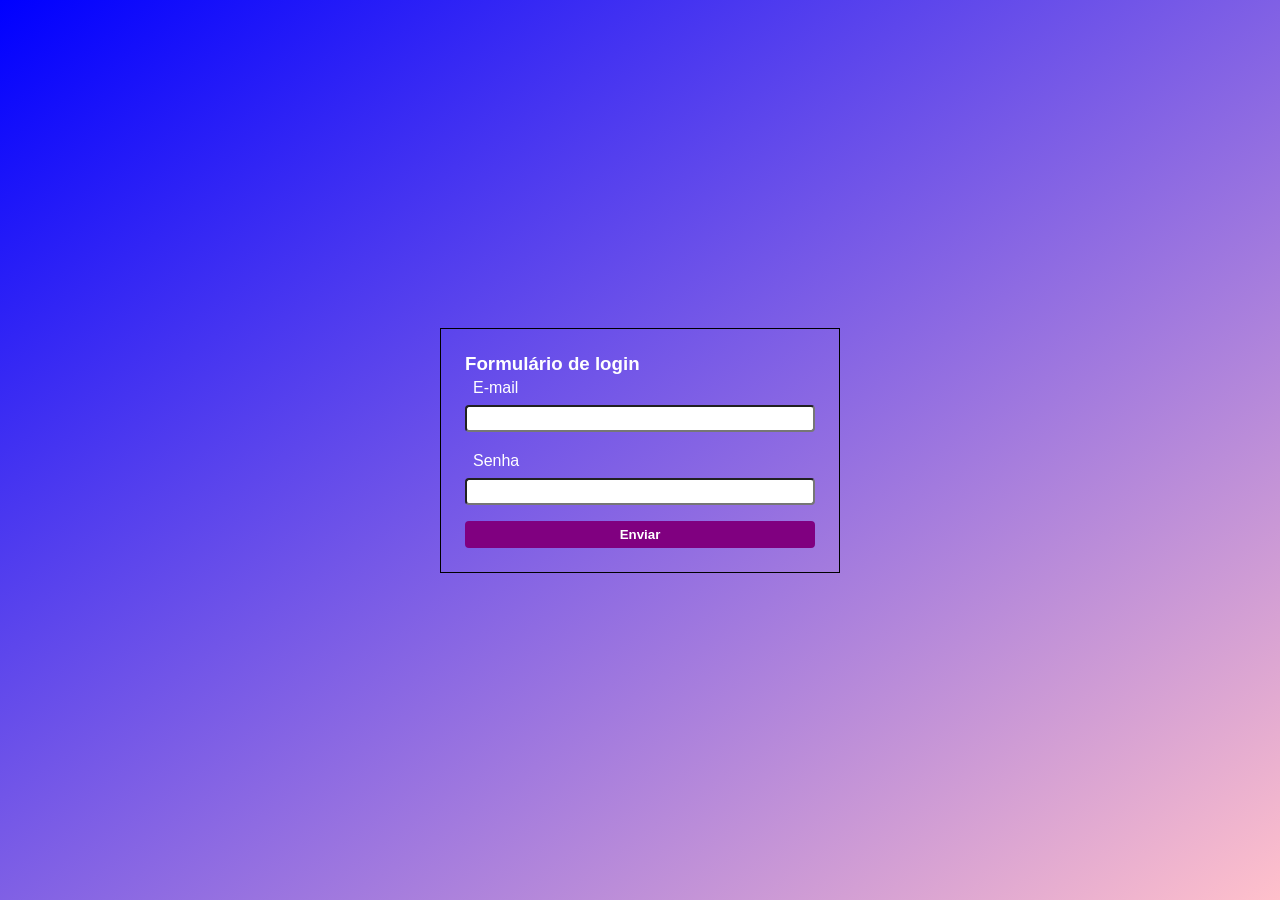
<file: index.html>
<!DOCTYPE html>
<html lang="pt-br">

<head>
    <meta charset="UTF-8">
    <meta name="viewport" content="width=device-width, initial-scale=1.0">
    <title>Estilisando Formulário</title>

    <link rel="stylesheet" href="styles.css">
</head>

<body>
    <div id="container">
        <h3>Formulário de login</h3>

        <form>

            <!-- email -->
            <div>
                <label for="email">E-mail</label>
                <input type="email" id="email">
                <span id="erro-email"></span>
            </div>

            <!-- senha - password -->
            <div>
                <label for="senha">Senha</label>
                <input type="password" id="senha">
                <span id="erro-senha"></span>
            </div>

            <!-- Botão Enviar -->
            <button type="button" onclick="logar()">Enviar</button>
        </form>

    </div>

    <script src="script.js"></script>

</body>

</html>
</file>
<file: styles.css>
* {
    margin: 0;
    padding: 0;
    box-sizing: border-box;
}

body {
    display: flex;
    align-items: center;
    justify-content: center;

    height: 100vh;

    font-family: sans-serif;
    color: #fffffF;

    /* de cima para baixo */
    /* background-image: linear-gradient(to bottom, red, yellow); */

    /* de baixo para cima */
    /* background-image: linear-gradient(to top, red, yellow); */

    /* da esquerda pata direita */
    /* background-image: linear-gradient(to right, red, yellow); */

    /* de cima à esquerda para baixo à direita */
    background-image: linear-gradient(to bottom right, blue, pink);

}

#container {
    width: 400px;
    border: 1px solid black;
    padding: 24px;
}

form {
    display: flex;
    flex-direction: column;
    gap: 16px;
}

label {
    margin-bottom: 4px;
}

label, input {
    display: block;
    width: 100%;
}

input, label, button {
    border-radius: 4px;
    padding: 4px 8px;
}

button {
    background-color: purple;
    color: #fffffF;
    font-weight: bold;
    border: 2px solid purple;
    cursor: pointer;
    transition: all 0.3s;
}

input:focus {
    outline-color: purple;
}

button:focus, button:hover {
    background-color: #ffffff;
    color: purple;
}

span {
    color: red;
}
</file>
